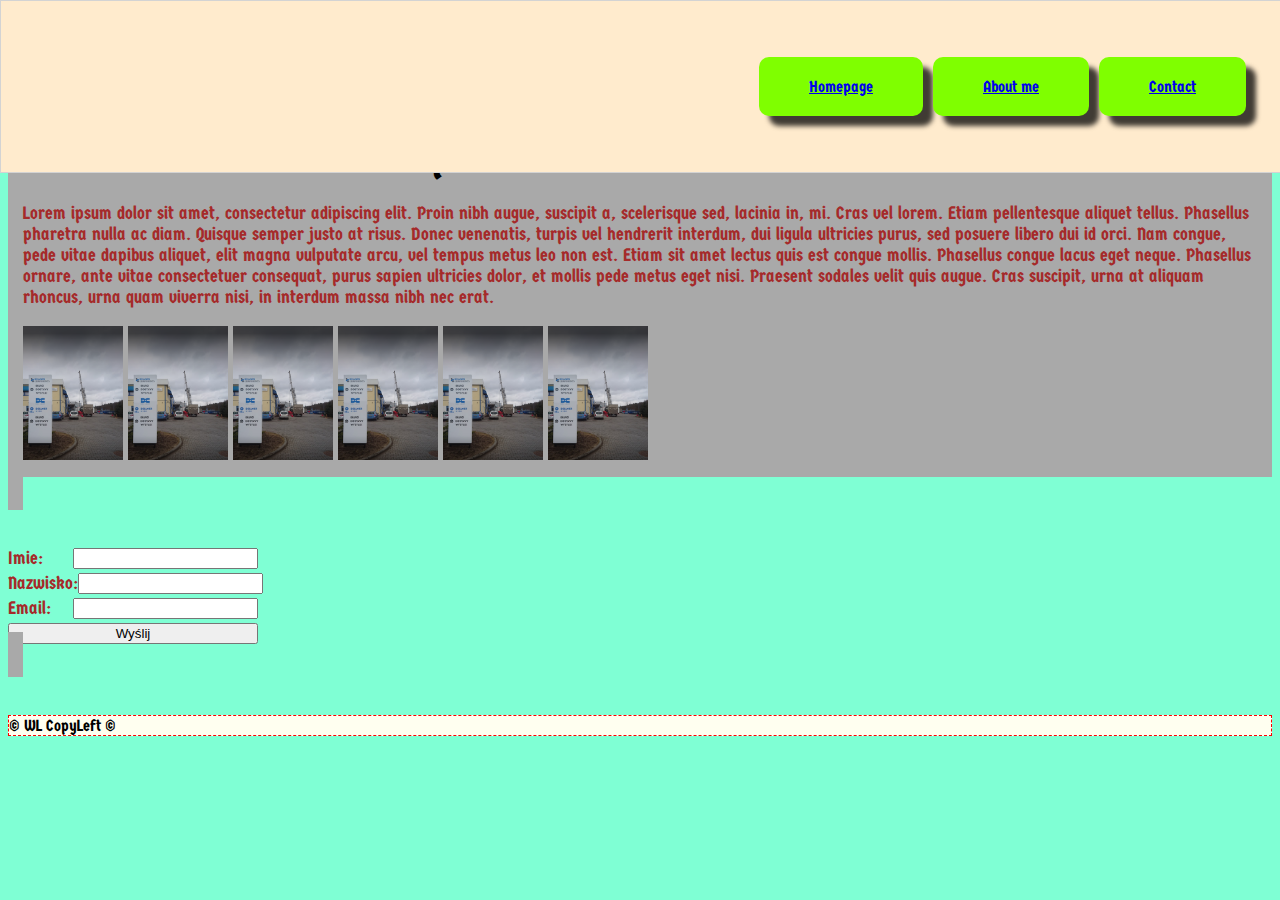
<file: HTML/index.html>
<!DOCTYPE html>
<html lang="en">

<head>
    <meta charset="UTF-8">
    <meta name="viewport" content="width=device-width, initial-scale=1.0">
    <link href="https://fonts.googleapis.com/css2?family=Germania+One&family=Gloria+Hallelujah&family=Lora:ital,wght@1,700&display=swap" rel="stylesheet">
    <link rel="stylesheet" href="./css/style.css">
    <link rel="shortcut icon" href="favicon.ico" type="image/x-icon">

    <title>To jest tytuł dokumentu</title>
    <style>
        /* . -> klasa */
        /* #-> id */
        
        .myParagraph {
            color: white;
            background-color: royalblue;
            font-size: xx-large;
        }
    </style>
</head>

<body>
    <header>
        <nav id="navbar">
            <ul>
                <li>
                    <a href="index.html">Homepage</a>
                </li>
                <li>
                    <a href="aboutme.html">About me</a>
                </li>
                <li>
                    <a href="contact.html">Contact</a>
                </li>
            </ul>
        </nav>
    </header>


    <p class="myParagraph">HALT!</p>
    <div class="aboutme">
        <h1>Wlcome on the best workplace in town!</h1>
        <p>
            Lorem ipsum dolor sit amet, consectetur adipiscing elit. Proin nibh augue, suscipit a, scelerisque sed, lacinia in, mi. Cras vel lorem. Etiam pellentesque aliquet tellus. Phasellus pharetra nulla ac diam. Quisque semper justo at risus. Donec venenatis,
            turpis vel hendrerit interdum, dui ligula ultricies purus, sed posuere libero dui id orci. Nam congue, pede vitae dapibus aliquet, elit magna vulputate arcu, vel tempus metus leo non est. Etiam sit amet lectus quis est congue mollis. Phasellus
            congue lacus eget neque. Phasellus ornare, ante vitae consectetuer consequat, purus sapien ultricies dolor, et mollis pede metus eget nisi. Praesent sodales velit quis augue. Cras suscipit, urna at aliquam rhoncus, urna quam viverra nisi,
            in interdum massa nibh nec erat.
        </p>
        <img src="./assets/dc.PNG" alt="The best workplace in town!">
        <img src="./assets/dc.PNG" alt="The best workplace in town!">
        <img src="./assets/dc.PNG" alt="The best workplace in town!">
        <img src="./assets/dc.PNG" alt="The best workplace in town!">
        <img src="./assets/dc.PNG" alt="The best workplace in town!">
        <img src="./assets/dc.PNG" alt="The best workplace in town!">


    </div>

    <acticle class="aboutme" id="firstArt">
        <form id="contactForm" action="http://10.1.20.187/html/form.php" method="POST">
            <label for="firstName"><span>Imie:</span> <input type="text" name="firstName" id="firstName"></label>
            <label for="lastName"><span>Nazwisko:</span> <input type="text" name="lastName" id="lastName"></label>
            <label for="email" class="email"><span>Email:</span><input type="email" name="email" id="email"
                    required></label>
            <button type="submit" value="Send!">Wyślij</button>
        </form>
    </acticle>
    <footer>&copy; WL CopyLeft &copy;</footer>
    <script src="./assets/script.js">
        Skrypt w JavaScript
    </script>
</body>

</html>
</file>
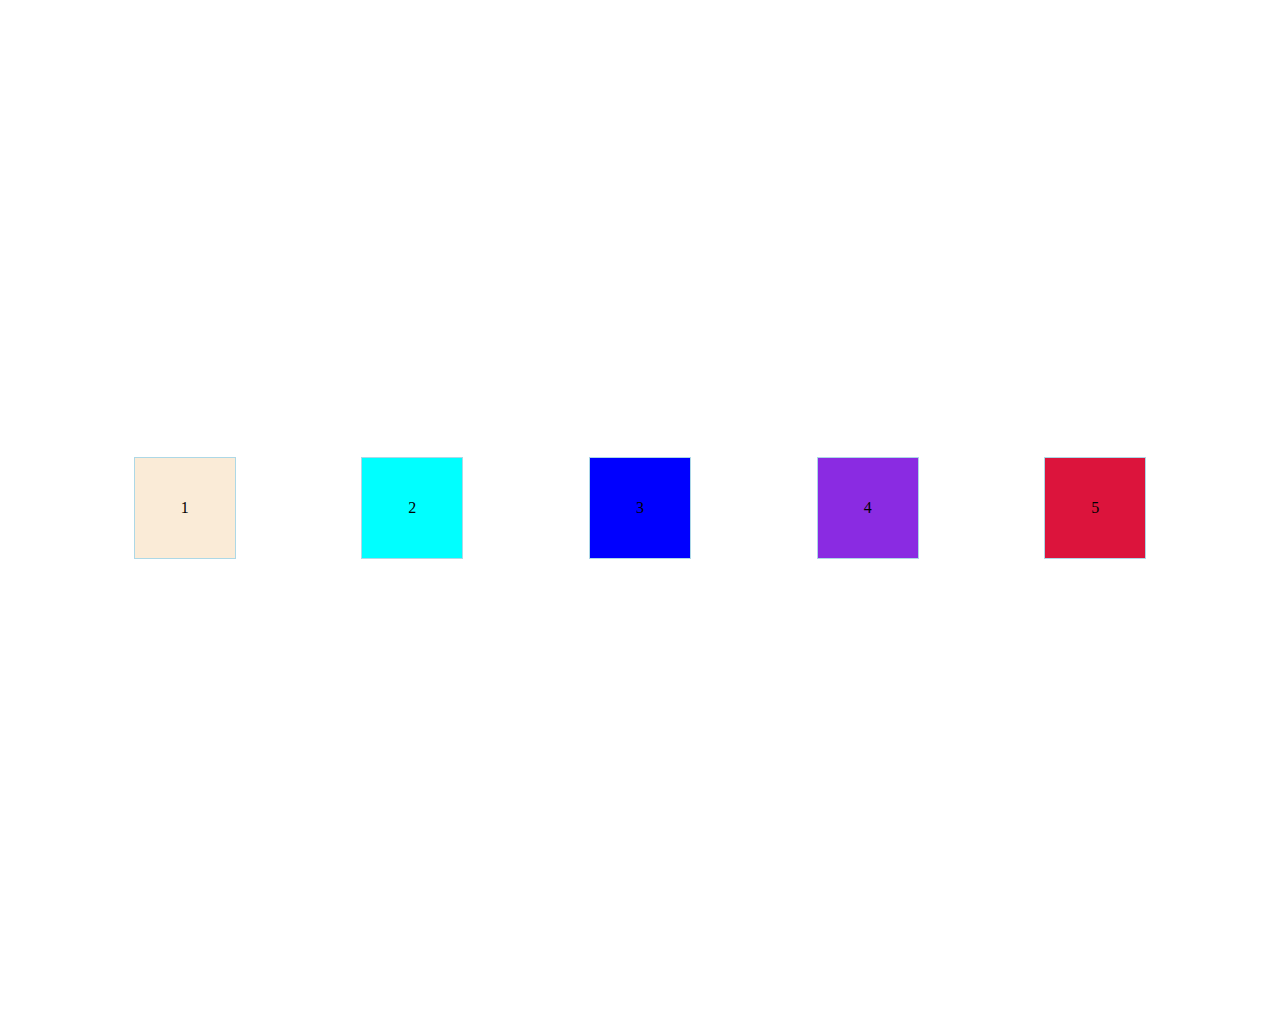
<file: HTML/flexbox.html>
<!DOCTYPE html>
<html lang="en">

<head>
    <meta charset="UTF-8">
    <meta name="viewport" content="width=device-width, initial-scale=1.0">
    <title>Document</title>
    <style>
        .flexboxContainer {
            display: flex;
            width: 100%;
            height: 1000px;
            justify-content: space-evenly;
            align-items: center;
        }
        
        .cube {
            display: flex;
            width: 100px;
            height: 100px;
            justify-content: center;
            align-items: center;
            border: 1px solid lightblue;
        }
        
        .cube1 {
            background-color: antiquewhite;
        }
        
        .cube2 {
            background-color: aqua;
        }
        
        .cube3 {
            background-color: blue;
        }
        
        .cube4 {
            background-color: blueviolet;
        }
        
        .cube5 {
            background-color: crimson;
        }
    </style>
</head>

<body>
    <div class="flexboxContainer">
        <div class="cube cube1">1</div>
        <div class="cube cube2">2</div>
        <div class="cube cube3">3</div>
        <div class="cube cube4">4</div>
        <div class="cube cube5">5</div>
    </div>
</body>

</html>
</file>
<file: HTML/css/style.css>
html {
    background-color: aquamarine;
    font-family: 'Germania One', cursive;
}

nav {
    background-color: blanchedalmond;
    padding: 5px;
    border: 1px solid lightgray;
}

nav ul {
    display: flex;
    list-style: none;
    justify-content: flex-end;
    padding-right: 40px;
}

nav ul li {
    border-radius: 10px;
    background-color: chartreuse;
    padding: 20px 50px;
    margin: 0 5px;
    box-shadow: 10px 10px 5px 0px rgba(0, 0, 0, 0.75);
}

.aboutme {
    background-color: darkgray;
    font-size: 18px;
    color: brown;
    padding: 12px 15px;
    /* margin-top: 150px; */
}

.aboutme h1 {
    background-color: darkgray;
    color: black;
    padding: 0 55px;
}

.aboutme img {
    width: 100px;
}

p {
    font-weight: 400;
    /* margin-top: 200px; */
}

#contactForm {
    margin-top: 50px;
    display: flex;
    flex-direction: column;
    width: 250px;
}

#contactForm input[type=submit] {
    margin-top: 250px;
}

#contactForm label {
    max-width: 100%;
    display: flex;
    justify-content: space-between;
    margin-bottom: 4px;
}

#contactForm label span {
    width: 100px;
}

.center {
    display: flex;
    justify-content: center;
    align-items: center;
}

footer {
    background-color: ivory;
    border: 1px dashed red;
    bottom: 0;
    margin-top: 50px;
}

#navbar {
    position: fixed;
    transition: .5s all;
    z-index: 2;
    width: 100%;
    padding: 40px 10px;
    top: 0px;
    left: 0px;
}

#firstArt {
    margin-top: 1150px;
}

@media screen and (max-width: 425px) {
    nav ul {
        flex-direction: column;
        align-items: center;
    }
    nav ul li:not(:last-of-type) {
        margin: 10px;
    }
    nav ul li:last-of-type {
        margin: 10px;
    }
    nav ul li {
        text-align: center;
        width: 100%;
    }
    .about-me:first-of-type {
        margin-top: 240px;
    }
}
</file>
